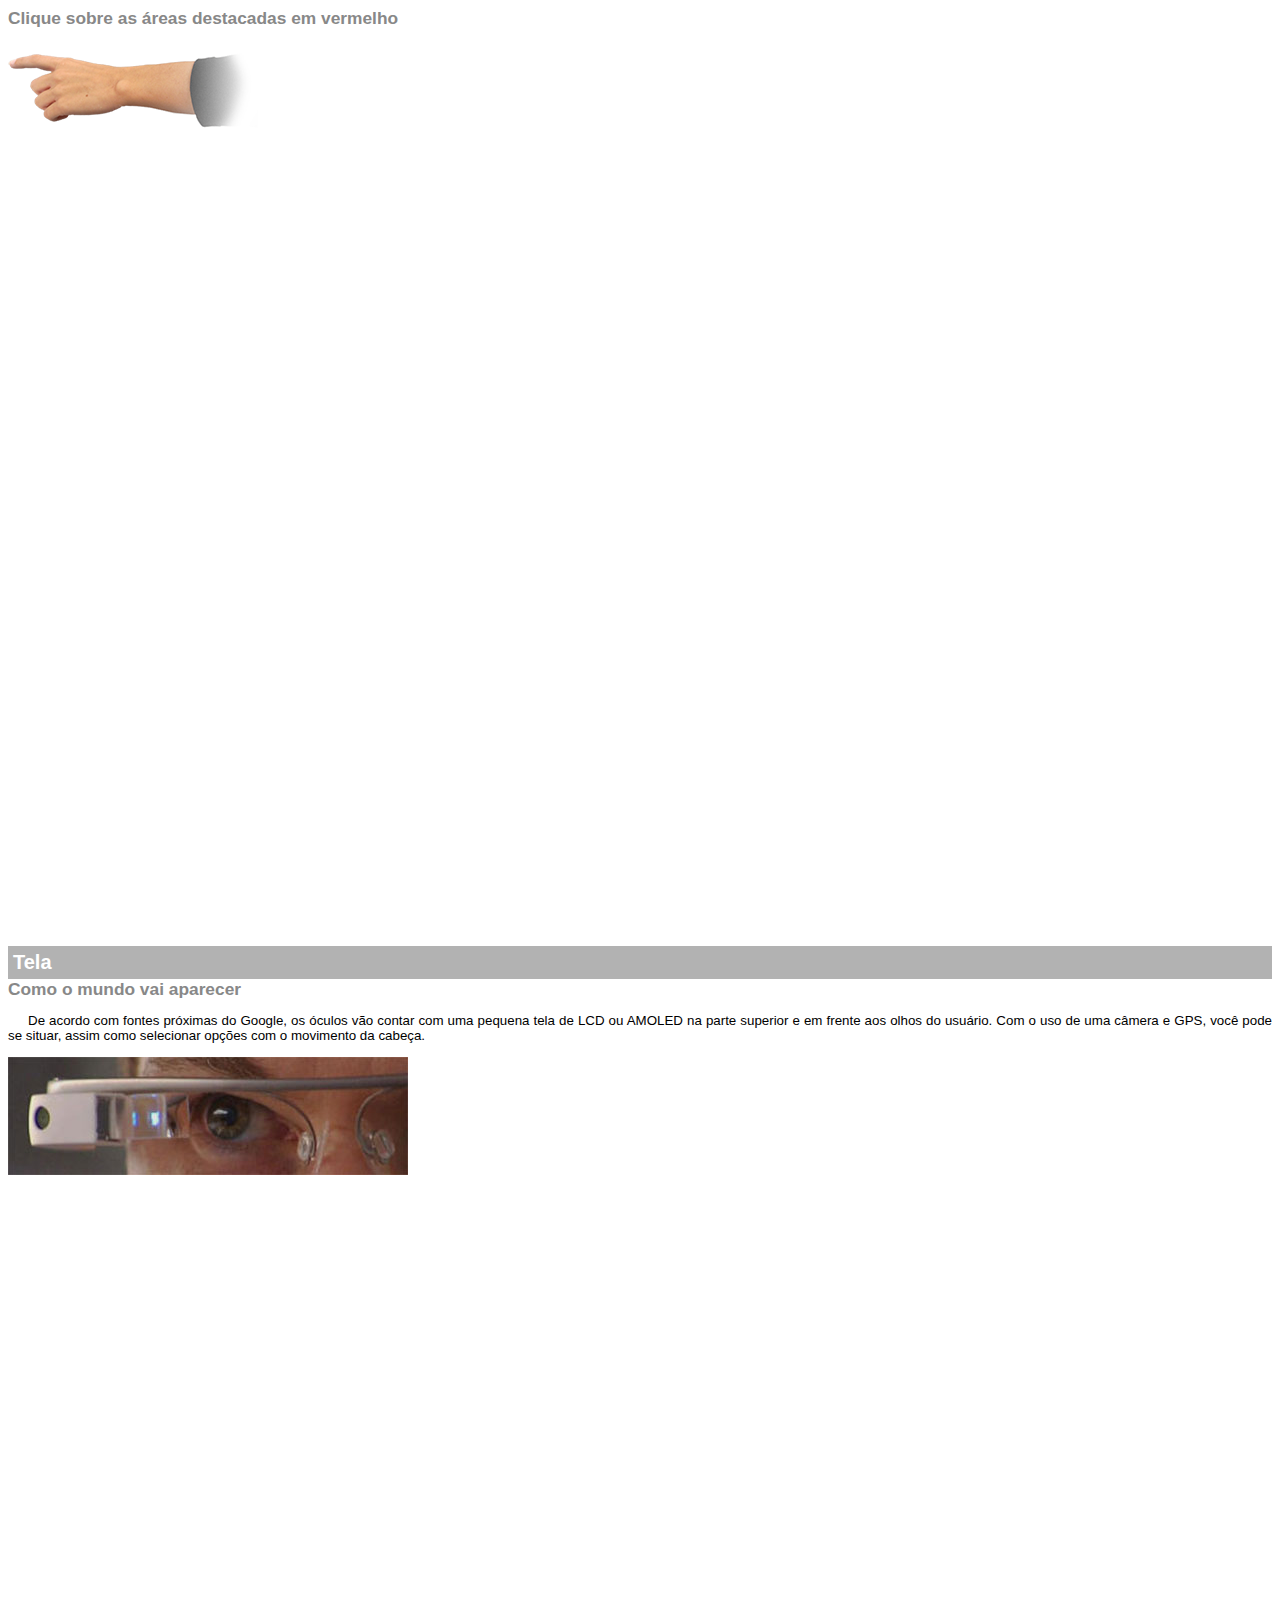
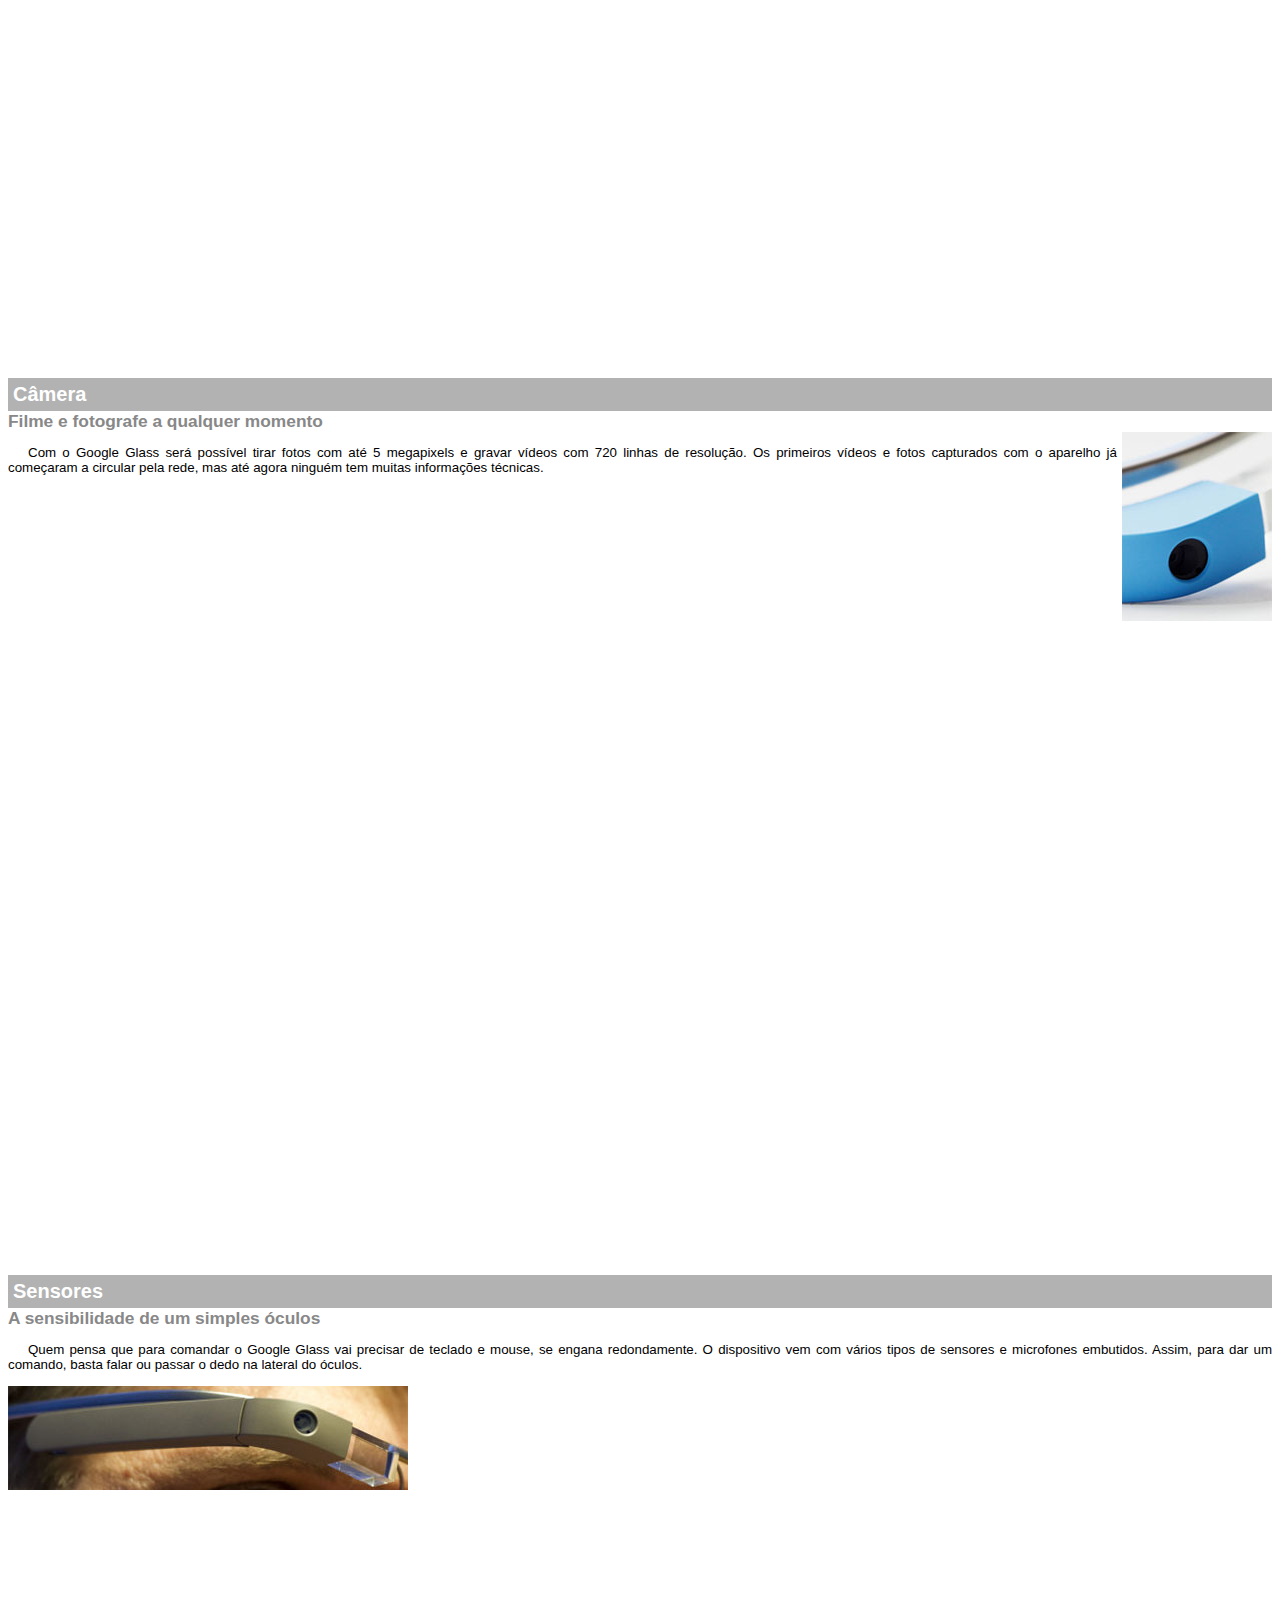
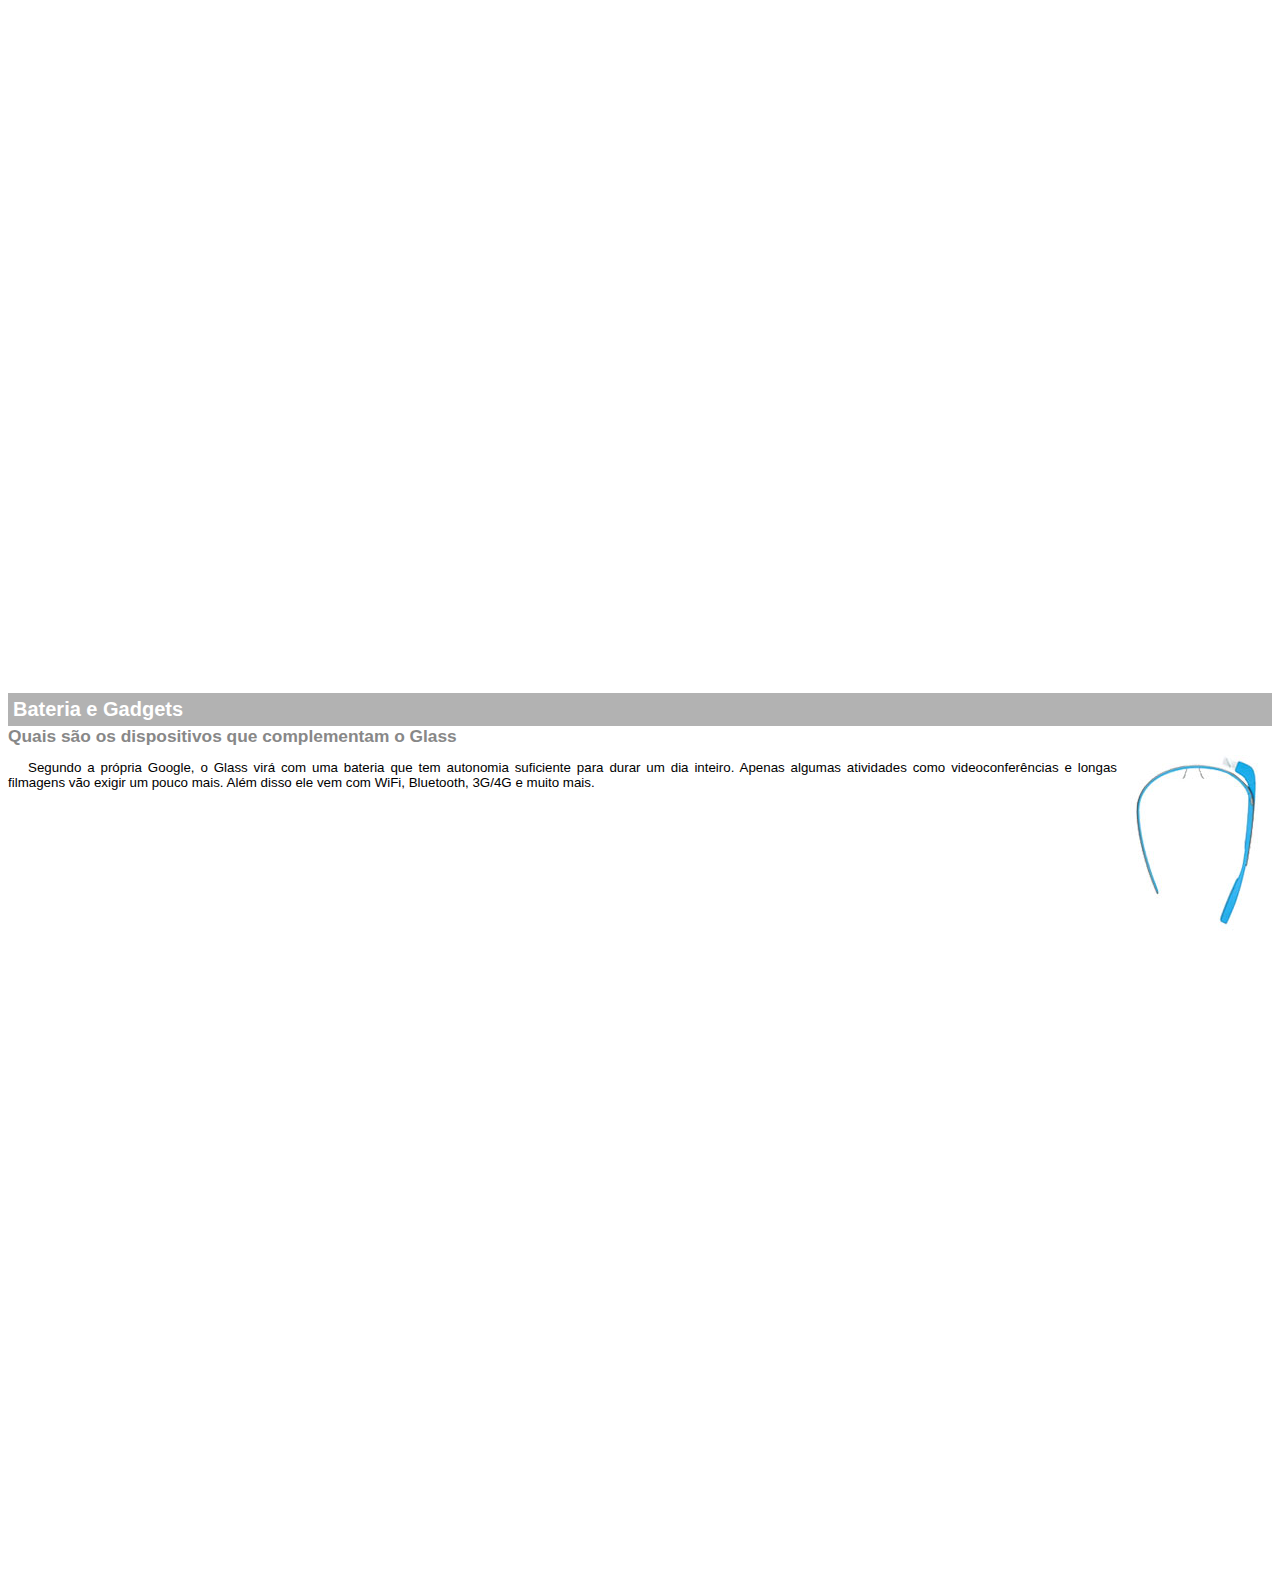
<file: google-glass.html>
<!DOCTYPE html>
<html>
<head>
    <meta charset="UTF-8"/>
    <title>Informações sobre Google Glass</title>
    <style>
        body {
            font-family: Arial, Helvetica, sans-serif;
            font-size: 10pt;
        }
        p {
            text-align: justify;
            text-indent: 20px;
        }
        article h1 {
            font-size: 15pt;
            color: #ffffff;
            background-color: rgba(0,0,0,.3);
            padding: 5px;
            margin: 0px;
        }
        article h2 {
            font-size: 13pt;
            color: #888888;
            margin: 0px;
        }
        article {
            margin-bottom: 800px;
        }
        img.img-dir {
            display: block;
            float: right;
            margin-left: 5px;

        }
    </style>
</head>
<body>
        
    <article id="topo">
        <header>
            <h2>Clique sobre as áreas destacadas em vermelho</h2>
            <img src="_imagens/mao.png" alt="Mão apontando para a esquerda">
        </header>
    </article>
    
    <article id="tela">
        <header>
            <h1>Tela</h1>
            <h2>Como o mundo vai aparecer</h2>
        </header>
        <p>De acordo com fontes próximas do Google, os óculos vão contar com uma pequena tela de LCD ou AMOLED na parte superior e em frente aos olhos do usuário. Com o uso de uma câmera e GPS, você pode se situar, assim como selecionar opções com o movimento da cabeça.</p>
        <img src="_imagens/det-tela.jpg" alt="Tela do Google Glass">
    </article>
    
    <article id="camera">
        <header>
            <h1>Câmera</h1>
            <h2>Filme e fotografe a qualquer momento</h2>
        </header>
        <img src="_imagens/det-camera.jpg" class="img-dir" alt="Câmera do Google Glass">
        <p>Com o Google Glass será possível tirar fotos com até 5 megapixels e gravar vídeos com 720 linhas de resolução. Os primeiros vídeos e fotos capturados com o aparelho já começaram a circular pela rede, mas até agora ninguém tem muitas informações técnicas.</p>
    </article>
    
    <article id="sensores">
        <header>
            <h1>Sensores</h1>
            <h2>A sensibilidade de um simples óculos</h2>
        </header>
        <p>Quem pensa que para comandar o Google Glass vai precisar de teclado e mouse, se engana redondamente. O dispositivo vem com vários tipos de sensores e microfones embutidos. Assim, para dar um comando, basta falar ou passar o dedo na lateral do óculos.</p>
        <img src="_imagens/det-touch.jpg" alt="Sensoes do Google Glass">
    </article>
    
    <article id="gadgets">
        <header>
            <h1>Bateria e Gadgets</h1>
            <h2>Quais são os dispositivos que complementam o Glass</h2>
        </header>
        <img src="_imagens/det-bateria.jpg" class="img-dir" alt="Bateria e Gadgets do Google Glass">
        <p>Segundo a própria Google, o Glass virá com uma bateria que tem autonomia suficiente para durar um dia inteiro. Apenas algumas atividades como videoconferências e longas filmagens vão exigir um pouco mais. Além disso ele vem com WiFi, Bluetooth, 3G/4G e muito mais.</p>
    </article>
</body>
</html>
</file>
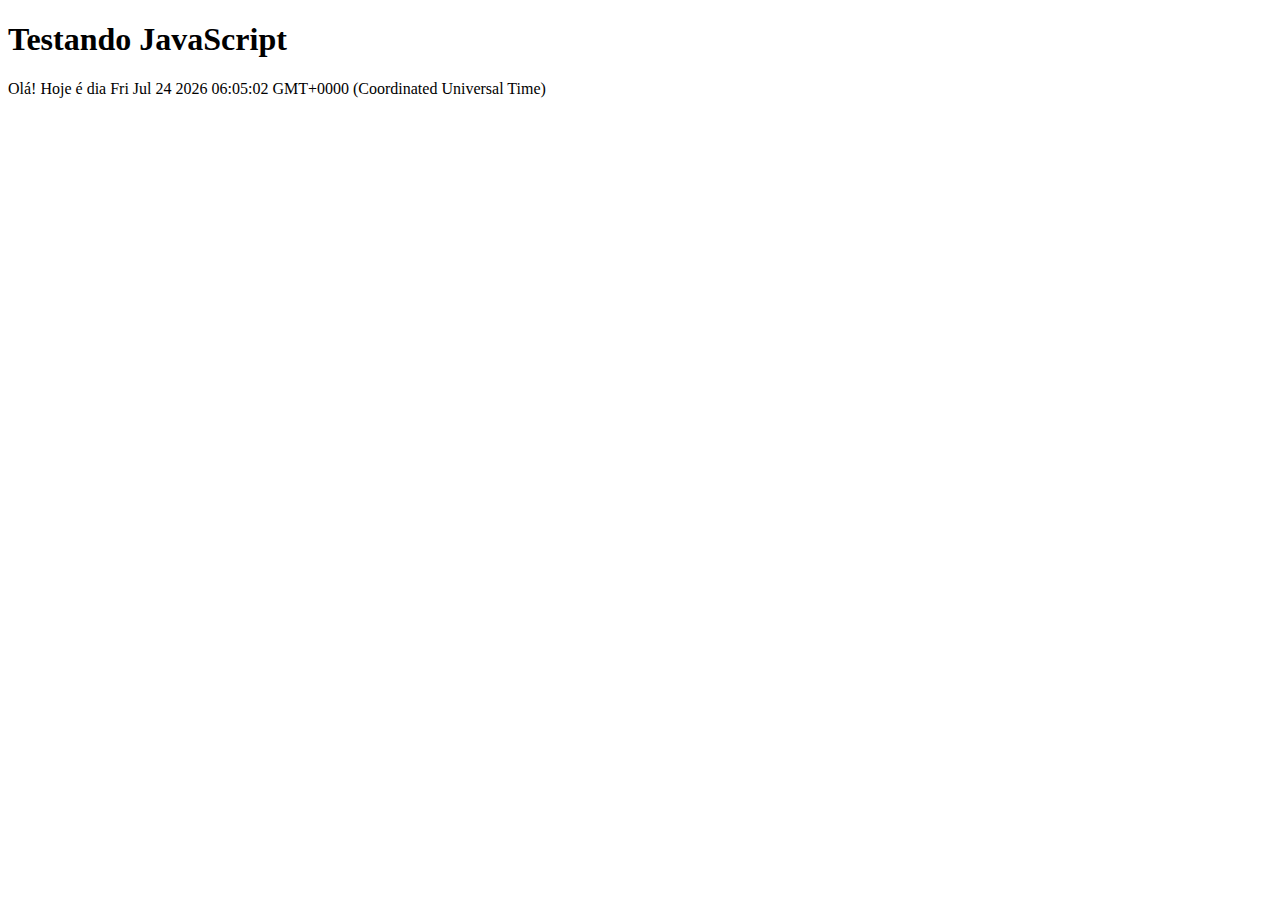
<file: testejs01.html>
<!DOCTYPE html>
<html lang="pt-br">
<head>
    <title>Teste Java Script</title>
    <meta charset="utf-8"/>
</head>
<body>
    <h1>Testando JavaScript</h1>
    <script>
        document.write("Olá! Hoje é dia " + Date());
    </script>
</body>
</html>
</file>
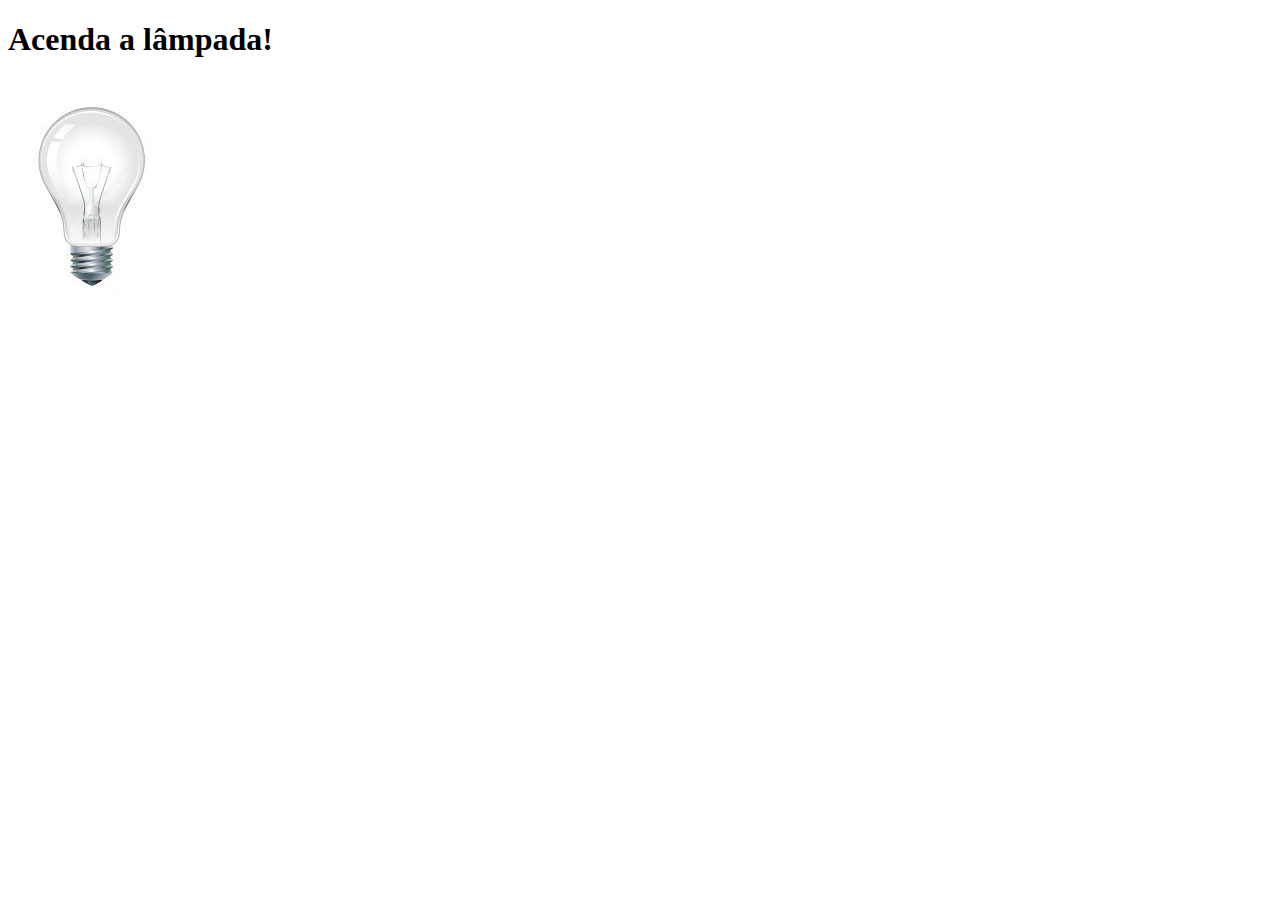
<file: testejs02.html>
<!DOCTYPE html>
<html lang="pt-br">
<head>
    <title>teste javascript</title>
    <meta charset= "UTF-8"/>
    <script>
        function acendeLampada() {
            document.getElementById("luz").src="_imagens/lampada-acesa.jpg";
        }
        function apagaLampada() {
            document.getElementById("luz").src="_imagens/lampada-apagada.jpg";
        }
        function quebraLampada() {
            document.getElementById("luz").src="_imagens/lampada-quebrada.jpg";
        }
    </script>
</head>
<body>
    <h1>Acenda a lâmpada!</h1>
    <img src="_imagens/lampada-apagada.jpg" id="luz" onmousemove="acendeLampada()" onmouseout="apagaLampada()" onclick="quebraLampada()"/>
</body>
</html>
</file>
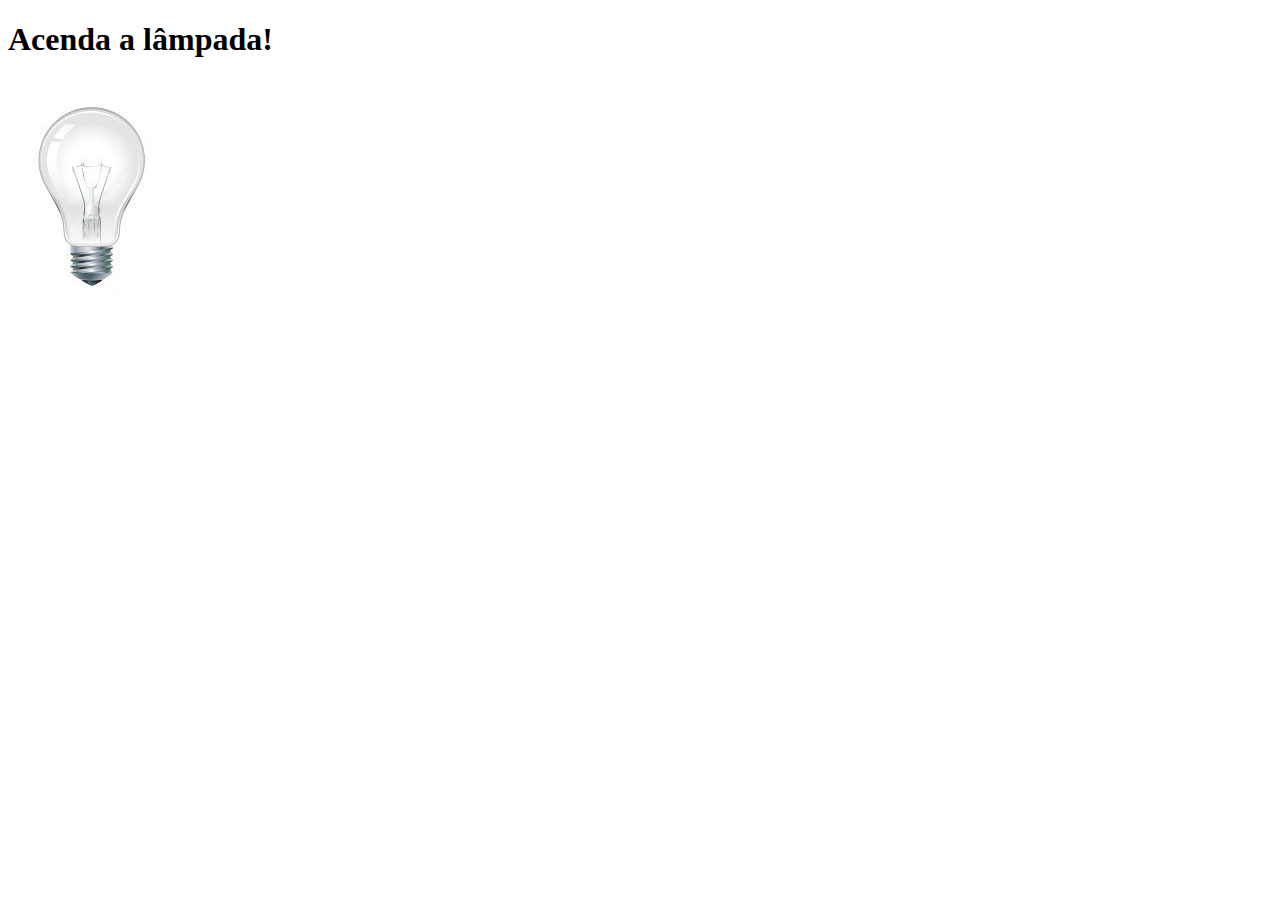
<file: testejs03.html>
<!DOCTYPE html>
<html lang="pt-br">
<head>
    <title>teste javascript</title>
    <meta charset= "UTF-8"/>
    <script>
        var quebrada = false;
        function mudaLampada(tipo) {
            if (!quebrada) {
                document.getElementById("luz").src= "_imagens/" + tipo + ".jpg";
                if (tipo == 'lampada-quebrada') {
                    quebrada = true;
                }
            }
            
        }
    </script>
</head>
<body>
    <h1>Acenda a lâmpada!</h1>
    <img src="_imagens/lampada-apagada.jpg" id="luz" onmousemove="mudaLampada('lampada-acesa')" onmouseout="mudaLampada('lampada-apagada')" onclick="mudaLampada('lampada-quebrada')"/>
</body>
</html>
</file>
